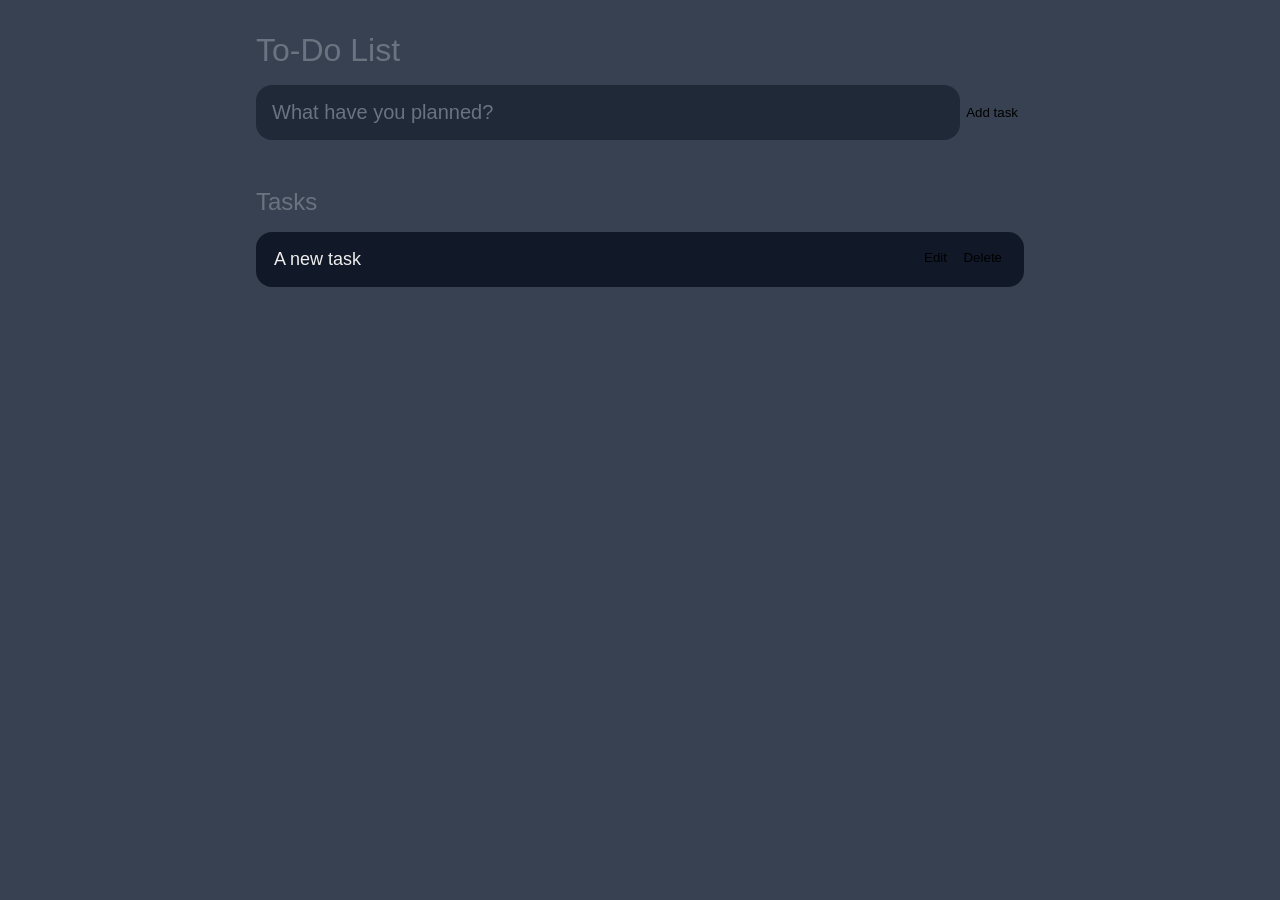
<file: LGMVIP web main/task 1/index.html>
<!DOCTYPE html>
<html lang="en">
<head>
    <meta charset="UTF-8">
    <meta http-equiv="X-UA-Compatible" content="IE=edge">
    <meta name="viewport" content="width=device-width, initial-scale=1.0">
    <title>To-Do List</title>
    <link rel="stylesheet" href="style.css">

</head>
<body>
    <header>
        <h1>To-Do List</h1>
        <form id="new-task-form">
            <input type="text" id="new-task-input" placeholder="What have you planned?">
            <input type="submit" value="Add task" id="new-tast-submit">
        </form>

    </header>
    <main>
        <section class="task-list">
            <h2>Tasks</h2>
            <div id="tasks">
                <div class="task">
                <div class="content">
                    <input type="text" class="text" value="A new task" readonly>
                </div>
                <div class="acctions">
                    <button class="edit">Edit</button>
                    <button class="delete">Delete</button>
                </div>
            </div>
            </div>
        </section>
    </main>
    <script src="script.js"></script>
</body>
</html>
</file>
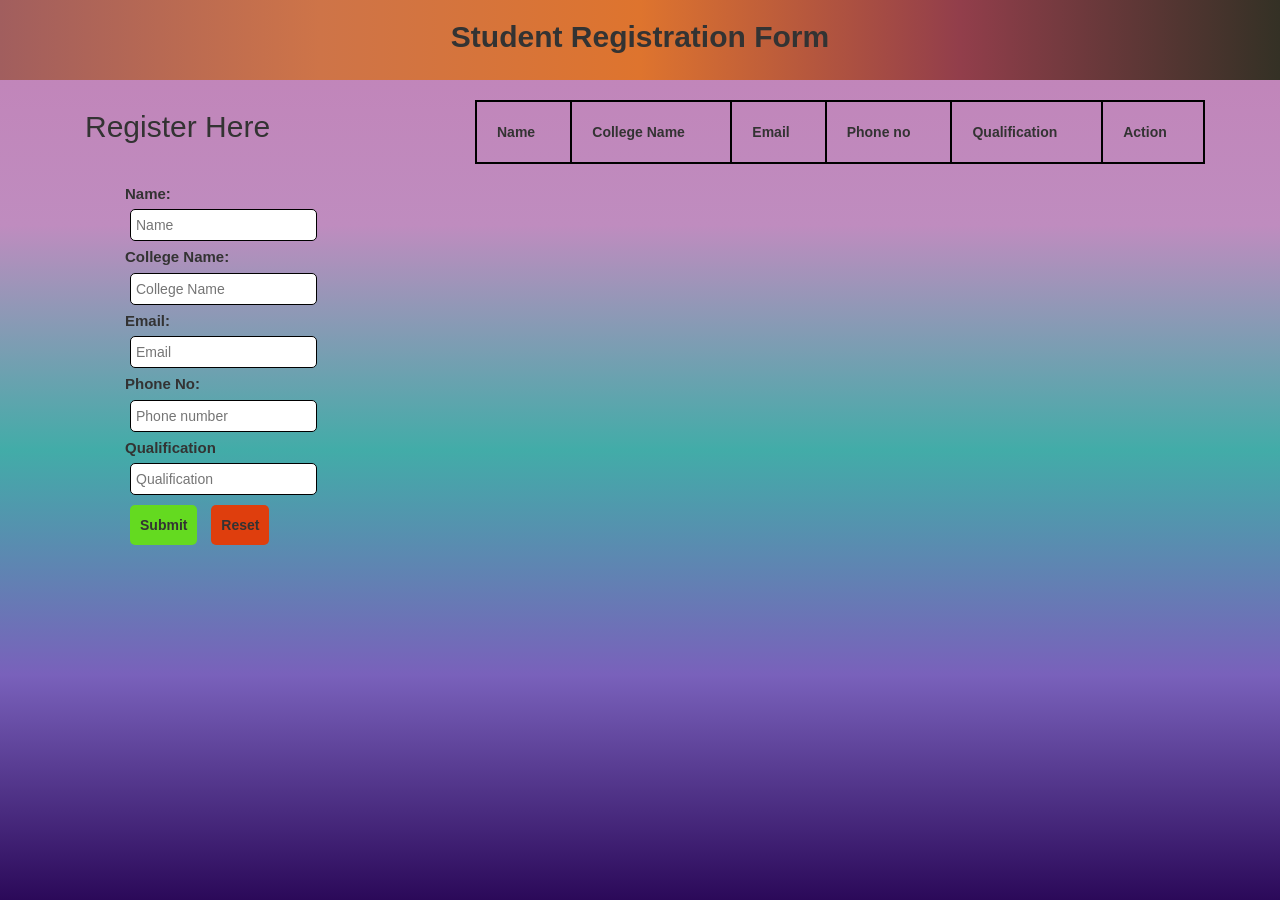
<file: LGMVIP web main/task 3/index.html>
<!DOCTYPE html>
<html>
    <head>
        <meta charset="utf-8">
        <meta http-equiv="X-UA-Compatible" content="IE=edge">
        <title></title>
        <meta name="description" content="">
        <meta name="viewport" content="width=device-width, initial-scale=1">
        <link href="https://cdn.jsdelivr.net/npm/bootstrap@5.0.2/dist/css/bootstrap.min.css" rel="stylesheet" integrity="sha384-EVSTQN3/azprG1Anm3QDgpJLIm9Nao0Yz1ztcQTwFspd3yD65VohhpuuCOmLASjC" crossorigin="anonymous">
	<link rel="stylesheet" href="https://maxcdn.bootstrapcdn.com/bootstrap/3.3.7/css/bootstrap.min.css">
	<link rel="stylesheet" type="text/css" href="style.css">
	<script src="https://code.jquery.com/jquery-3.2.1.min.js"integrity="sha256-hwg4gsxgFZhOsEEamdOYGBf13FyQuiTwlAQgxVSNgt4="crossorigin="anonymous">
  	</script>
    </head>
    <body>
        <div class="c1">
            <center><h2>Student Registration Form</h2></center>
        </div>
        <div class="container mt-5 pt-5">
            <div class="row mt-5">
                <div class="col-md-4">
                        <h2>Register Here</h2>
                        <div class="form m-0 p-0">
                            <form action="" onsubmit="onFormSubmit()">
                                <label class="lbl">Name:</label><br/><input type="text" name="name" id="name" placeholder="Name"><br>
                                <label class="lbl">College Name:</label><br/><input type="text" name="college" id="college" placeholder="College Name"><br>
                                <label class="lbl">Email:</label><br/><input type="email" name="email" id="email" placeholder="Email"><br>
                                <label class="lbl">Phone No:</label><br/><input type="tel" name="phone" id="phone" placeholder="Phone number"><br>
                                <label class="lbl">Qualification</label><br/><input type="tel" name="ql" id="ql"  placeholder="Qualification"><br>
                                <button type="submit" class="sb" value="submit"><b>Submit</b></button>
                                <button type="reset" class="rs" value="reset"><b>Reset</b></button><br>

                            </form>
                        </div>
                </div>
                <div class="col-md-8">
                    <table border="2px solid black" id="storeList">
                        <thead>
                        <th>Name</th>
                        <th>College Name</th>
                        <th>Email</th>
                        <th>Phone no</th>
                        <th>Qualification</th>
                        <th>Action</th>
                        </thead>
                        <tbody>

                        </tbody>
                    </table>
                </div>
            </div>
        </div>
       
        <script src="main.js" async defer></script>
    </body>
</html>
</file>
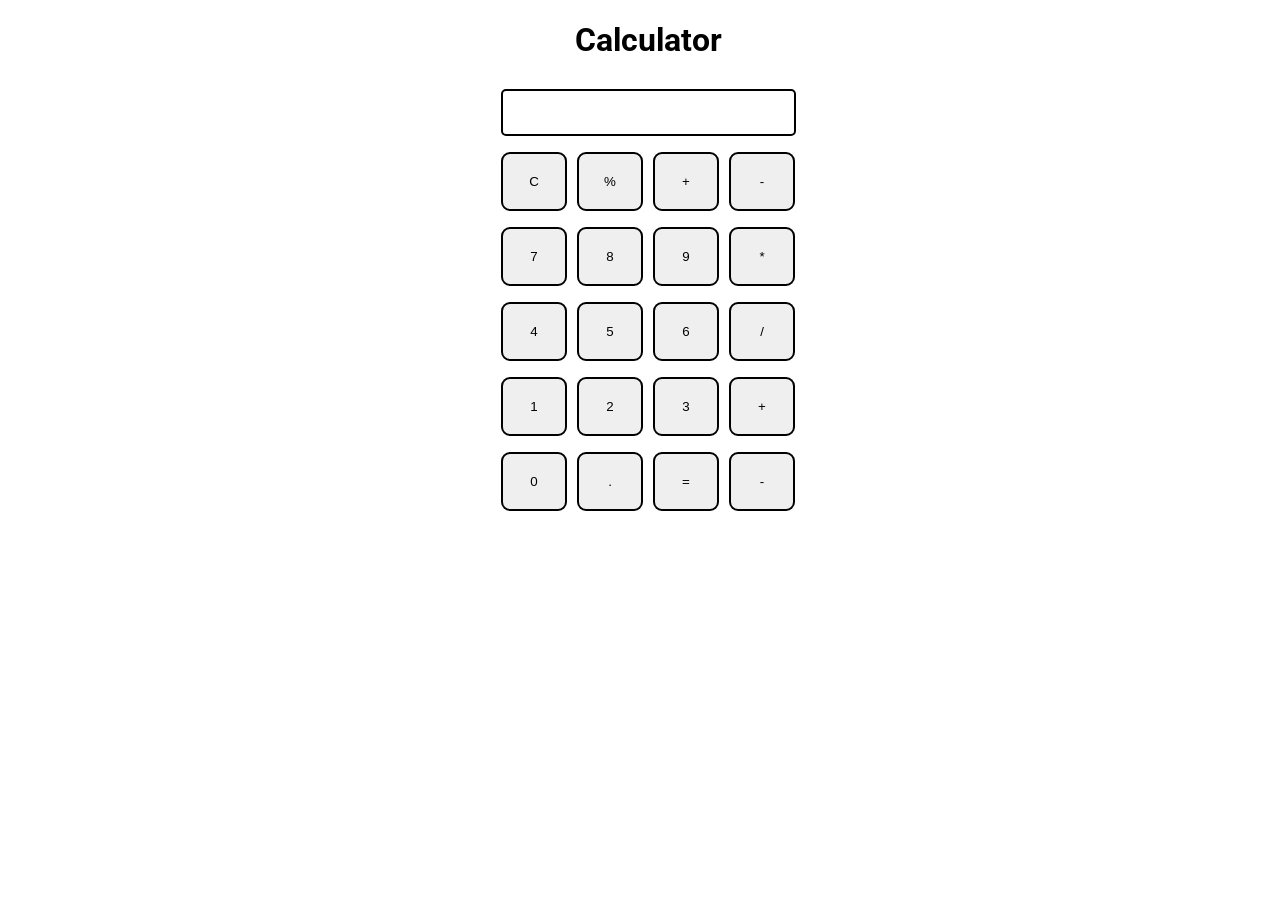
<file: LGMVIP web main/task 4/index.html>
<!DOCTYPE html>
<html lang="en">
<head>
    <meta charset="UTF-8">
    <meta http-equiv="X-UA-Compatible" content="IE=edge">
    <meta name="viewport" content="width=device-width, initial-scale=1.0">
    <title>Calculator</title>
    <link rel="stylesheet" href="xyz.css">
    <link rel="stylesheet" href="style.css">
</head>
<body>
    <h1 class="text-center">Calculator</h1>
  <div class="container flex flex-col items-center mx-auto m-w-20">
    <div class="row">
      <input class="input" type="text"/>
    </div>
    <div class="row">
      <button class="button">C</button>
      <button class="button">%</button>
      <button class="button">+</button>
      <button class="button">-</button>
    </div>
    <div class="row">
      <button class="button">7</button>
      <button class="button">8</button>
      <button class="button">9</button>
      <button class="button">*</button>
    </div>
    <div class="row">
      <button class="button">4</button>
      <button class="button">5</button>
      <button class="button">6</button>
      <button class="button">/</button>
    </div>
    <div class="row">
      <button class="button">1</button>
      <button class="button">2</button>
      <button class="button">3</button>
      <button class="button">+</button>
    </div>
    <div class="row">
      <button class="button">0</button>
      <button class="button">.</button>
      <button class="button">=</button>
      <button class="button">-</button>
    </div>
  </div>
  <script src="script.js"></script>
</body>
</html>
</file>
<file: LGMVIP web main/task 1/style.css>
:root{ 
    --dark: #374151;
    --darker: #1F2937;
	--darkest: #111827;
	--grey: #6B7280;
	--pink: #EC4899;
	--purple: #8B5CF6;
	--light: #EEE;
}

*{
    margin:0;
    box-sizing: border-box;
    font-family: "Fira sans", sans-serif;
}

body{
    display: flex;
    flex-direction: column;
    min-height: 100vh;
    color: #FFF;
    background-color: var(--dark);
}

header{
    padding: 2rem 1rem;
    max-width: 800px;
    width: 100%;
    margin: 0 auto;
}

header h1{
    font-size: 2.5re,;
    font-weight: 300;
    color: var(--grey);
    margin-bottom: 1rem;
}

#new-task-form{
    display: flex;
}

input, button{
    appearance: none;
    border: none;
    outline: none;
    background: none;
}

#new-task-input{
    flex: 1 1 0%;
    background-color: var(--darker);
    padding: 1rem;
    border-radius: 1rem;
    color:var(--light);
    font-size:1.25rem;
}

#new-task-input::placeholder {
	color: var(--grey);
}

#new-task-submit {
	color: var(--pink);
	font-size: 1.25rem;
	font-weight: 700;
	background-image: linear-gradient(to right, var(--pink), var(--purple));
	-webkit-background-clip: text;
	-webkit-text-fill-color: transparent;
	cursor: pointer;
	transition: 0.4s;
}

#new-task-submit:hover {
	opacity: 0.8;
}

#new-task-submit:active {
	opacity: 0.6;
}

main {
	flex: 1 1 0%;
	max-width: 800px;
	width: 100%;
	margin: 0 auto;
}

.task-list {
	padding: 1rem;
}

.task-list h2 {
	font-size: 1.5rem;
	font-weight: 300;
	color: var(--grey);
	margin-bottom: 1rem;
}

#tasks .task {
	display: flex;
	justify-content: space-between;
	background-color: var(--darkest);
	padding: 1rem;
	border-radius: 1rem;
	margin-bottom: 1rem;
}

.task .content {
	flex: 1 1 0%;
}

.task .content .text {
	color: var(--light);
	font-size: 1.125rem;
	width: 100%;
	display: block;
	transition: 0.4s;
}

.task .content .text:not(:read-only) {
	color: var(--pink);
}

.task .actions {
	display: flex;
	margin: 0 -0.5rem;
}

.task .actions button {
	cursor: pointer;
	margin: 0 0.5rem;
	font-size: 1.125rem;
	font-weight: 700;
	text-transform: uppercase;
	transition: 0.4s;
}

.task .actions button:hover {
	opacity: 0.8;
}

.task .actions button:active {
	opacity: 0.6;
}

.task .actions .edit {
	background-image: linear-gradient(to right, var(--pink), var(--purple));
	-webkit-background-clip: text;
	-webkit-text-fill-color: transparent;
}

.task .actions .delete {
	color: crimson;
}
</file>
<file: LGMVIP web main/task 3/style.css>
body{
    background-image: linear-gradient(to bottom, #c282b7, #bf8cbf, #42aca8, #7961bb, #2b0959);
    background-attachment: fixed;
}
.c1{
    background-image: linear-gradient(to right, #a15e5e, #ce7448, #de742e, #923e4b, #343125);
    width: 100%;
    height: 80px;
    position: fixed;
    top: 0;
    left: 0;
    z-index: 1;
    box-shadow:black;
}
.c1 h2{
    margin-bottom: 40px;
    font-size: 30px;
    font-weight: bold;
}
form{
    padding: 20px;
    border-radius: 10px;
    margin: 20px;
}
form input,textarea{
    padding: 5px;
    margin: 5px;
    border-radius: 5px;
    border: 1px solid black;
}
form label{
    font-size: 15px;
    padding: 20px;
}
.sb{
    padding:10px;
    width:"100%";
    cursor: pointer;
    margin:5px;
    border-radius: 5px;
    border: 0px;
    background-color:rgb(100, 218, 32);
}
.rs{
    padding:10px;
    width:"100%";
    cursor: pointer;
    margin:5px;
    border-radius: 5px;
    border: 0px;
    background-color:rgb(223, 62, 13);
}

form button:hover{
        background-color:rgb(65, 53, 107);
        color:black;
        transition-duration: 0.5s;
}
.lbl{
    margin:0px;
    padding: 0px;
}
table{
    padding: 10px;
    border-radius: 10px;
    margin: 10px;
    width:100%;
}
table,thead,th{
    padding: 20px;
    border-radius: 10px;
    margin: 10px;
    border: 2px solid black;
}
tbody,tr,td{
    padding: 10px;
    border-radius: 10px;
    margin: 10px;
    align-items: center;
    border: 2px solid rgba(110, 49, 146, 0.922);
    font-weight: bold;
}
table td{
    background-color: aliceblue;
}
.edt{
    padding:5px;
    width:"100%";
    cursor: pointer;
    margin:2px;
    border-radius: 5px;
    border: 0px;
    background-color:rgb(128, 57, 57);
}
.delt{
    padding:5px;
    width:"100%";
    cursor: pointer;
    margin:2px;
    border-radius: 5px;
    border: 0px;
    background-color:rgb(152, 108, 96);
}
</file>
<file: LGMVIP web main/task 4/xyz.css>
.text-center{
    text-align: center;
  }
  
  .bg-red{
    background: red;
  }
  
  .mx-auto{
    margin: auto;
  }
  
  .flex{
    display:flex;
  } 
  .flex-col{
    flex-direction: column;
  }
  
  .items-center{
    align-items: center;
  }
</file>
<file: LGMVIP web main/task 4/style.css>
@import url('https://fonts.googleapis.com/css2?family=Roboto:wght@300&family=Ubuntu:wght@300&display=swap');
html, body {
  height: 100%;
  width: 100%;
  font-family: 'Roboto', sans-serif; 
}

.button{
  width: 66px;
  padding: 20px;
  margin: 0 3px;
  border: 2px solid black;
  border-radius: 9px;
  cursor: pointer;
}

.row{
  margin: 8px 0;
}
.row input{
  width: 291px;
  font-size: 20px;
    margin: 0;
    padding: 10px 0px;
    border: 2px solid black;
    border-radius: 5px;
}
</file>
